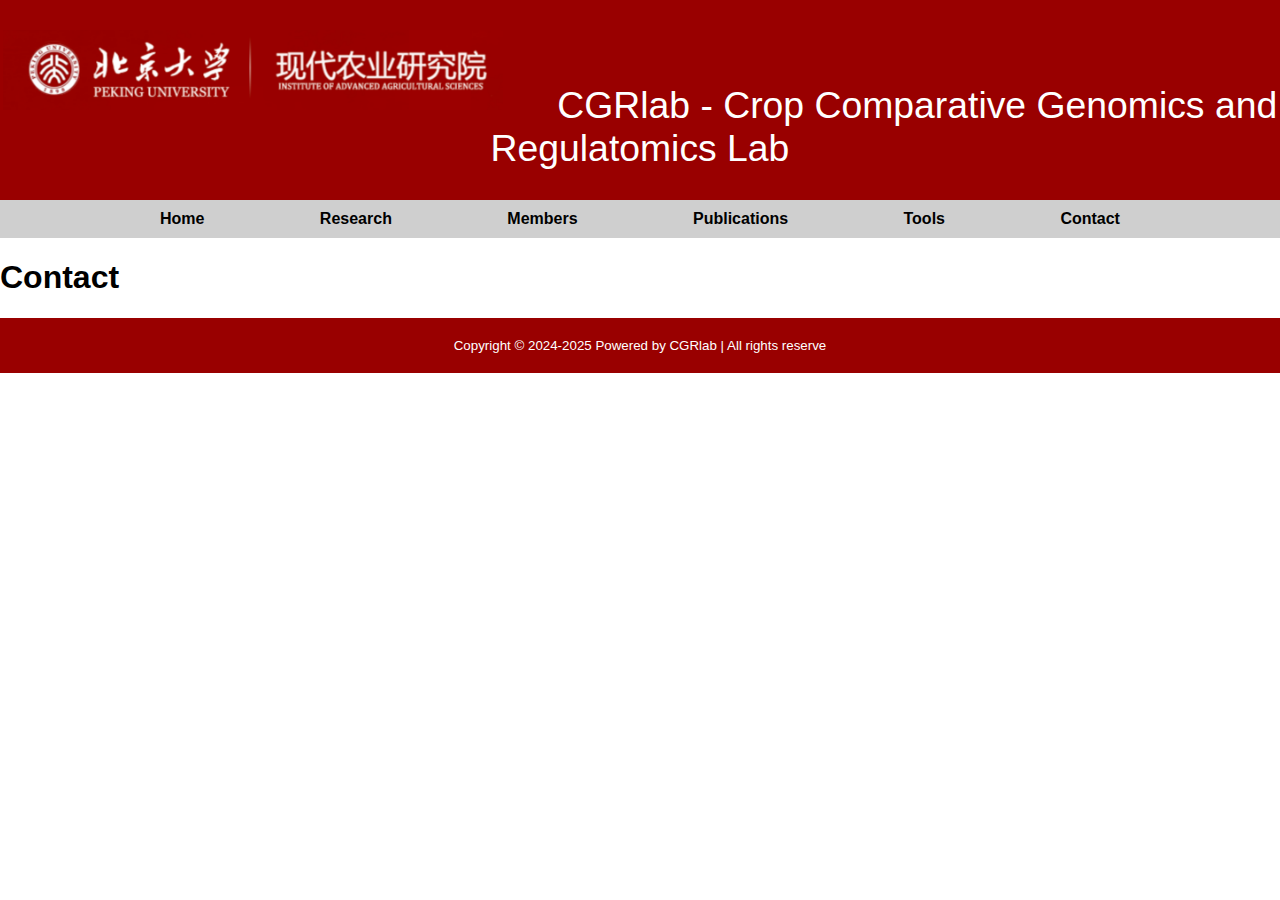
<file: Contact.html>
<!DOCTYPE html>
<html>
<head>
	<title>Chen Lab</title>
	<meta charset="UTF-8">
	<meta name="viewport" content="width=device-width, initial-scale=1.0">
	<link rel="stylesheet" href="style.css">
	
  <script type="text/javascript" src="https://d1bxh8uas1mnw7.cloudfront.net/assets/embed.js"></script>
  <script async src="https://badge.dimensions.ai/badge.js" charset="utf-8"></script>
</head>

<body>
  <div id="nameheader">
    <img src="images/IAASlogo.jpg" width="500px">
    <font id="titlename">CGRlab - Crop Comparative Genomics and Regulatomics Lab</font>
  </div>
  
	<header>
		<div class="container">
			<nav>
				<ul>
					<li><a href="index.html">Home</a></li>
					<li><a href="Research.html">Research</a></li>
					<li><a href="Members.html">Members</a></li>
					<li><a href="Publications.html">Publications</a></li>
					<li><a href="Tools.html">Tools</a></li>
					<li><a href="Contact.html">Contact</a></li>
				</ul>
			</nav>
		</div>
	</header>
	
	<!--content-->
	
	<h1>Contact</h1>

  <!--foot-->
	<footer>
		<div class="container">
			<p>
			  Copyright © 2024-2025 Powered by CGRlab  |  All rights reserve
			</p>
		</div>
	</footer>

</body>
</html>
</file>
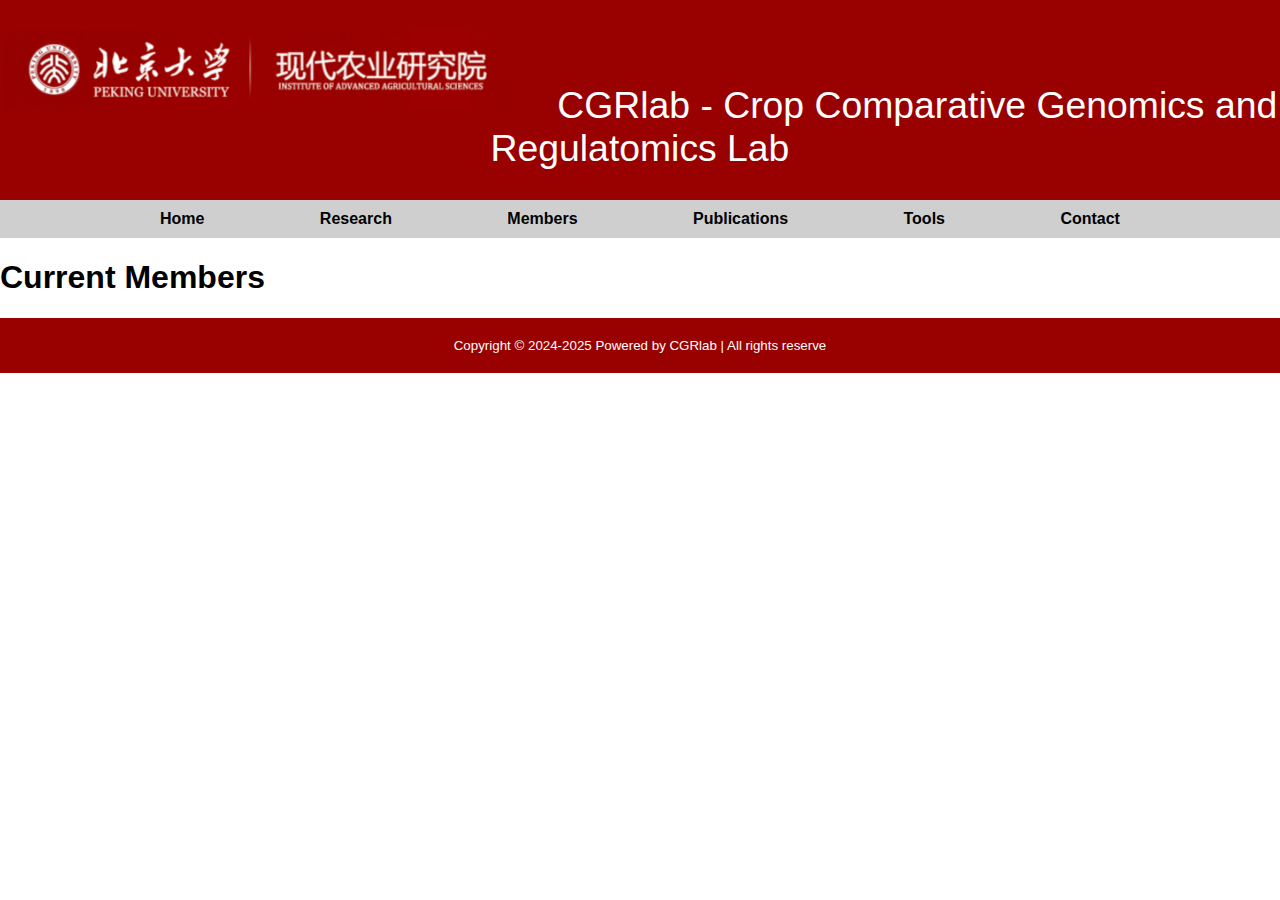
<file: Members.html>
<!DOCTYPE html>
<html>
<head>
	<title>Chen Lab</title>
	<meta charset="UTF-8">
	<meta name="viewport" content="width=device-width, initial-scale=1.0">
	<link rel="stylesheet" href="style.css">
	
  <script type="text/javascript" src="https://d1bxh8uas1mnw7.cloudfront.net/assets/embed.js"></script>
  <script async src="https://badge.dimensions.ai/badge.js" charset="utf-8"></script>
</head>

<body>
  <div id="nameheader">
    <img src="images/IAASlogo.jpg" width="500px">
    <font id="titlename">CGRlab - Crop Comparative Genomics and Regulatomics Lab</font>
  </div>
  
	<header>
		<div class="container">
			<nav>
				<ul>
					<li><a href="index.html">Home</a></li>
					<li><a href="Research.html">Research</a></li>
					<li><a href="Members.html">Members</a></li>
					<li><a href="Publications.html">Publications</a></li>
					<li><a href="Tools.html">Tools</a></li>
					<li><a href="Contact.html">Contact</a></li>
				</ul>
			</nav>
		</div>
	</header>
	
	<!--content-->
	
	<h1>Current Members</h1>

  <!--foot-->
	<footer>
		<div class="container">
			<p>
			  Copyright © 2024-2025 Powered by CGRlab  |  All rights reserve
			</p>
		</div>
	</footer>

</body>
</html>
</file>
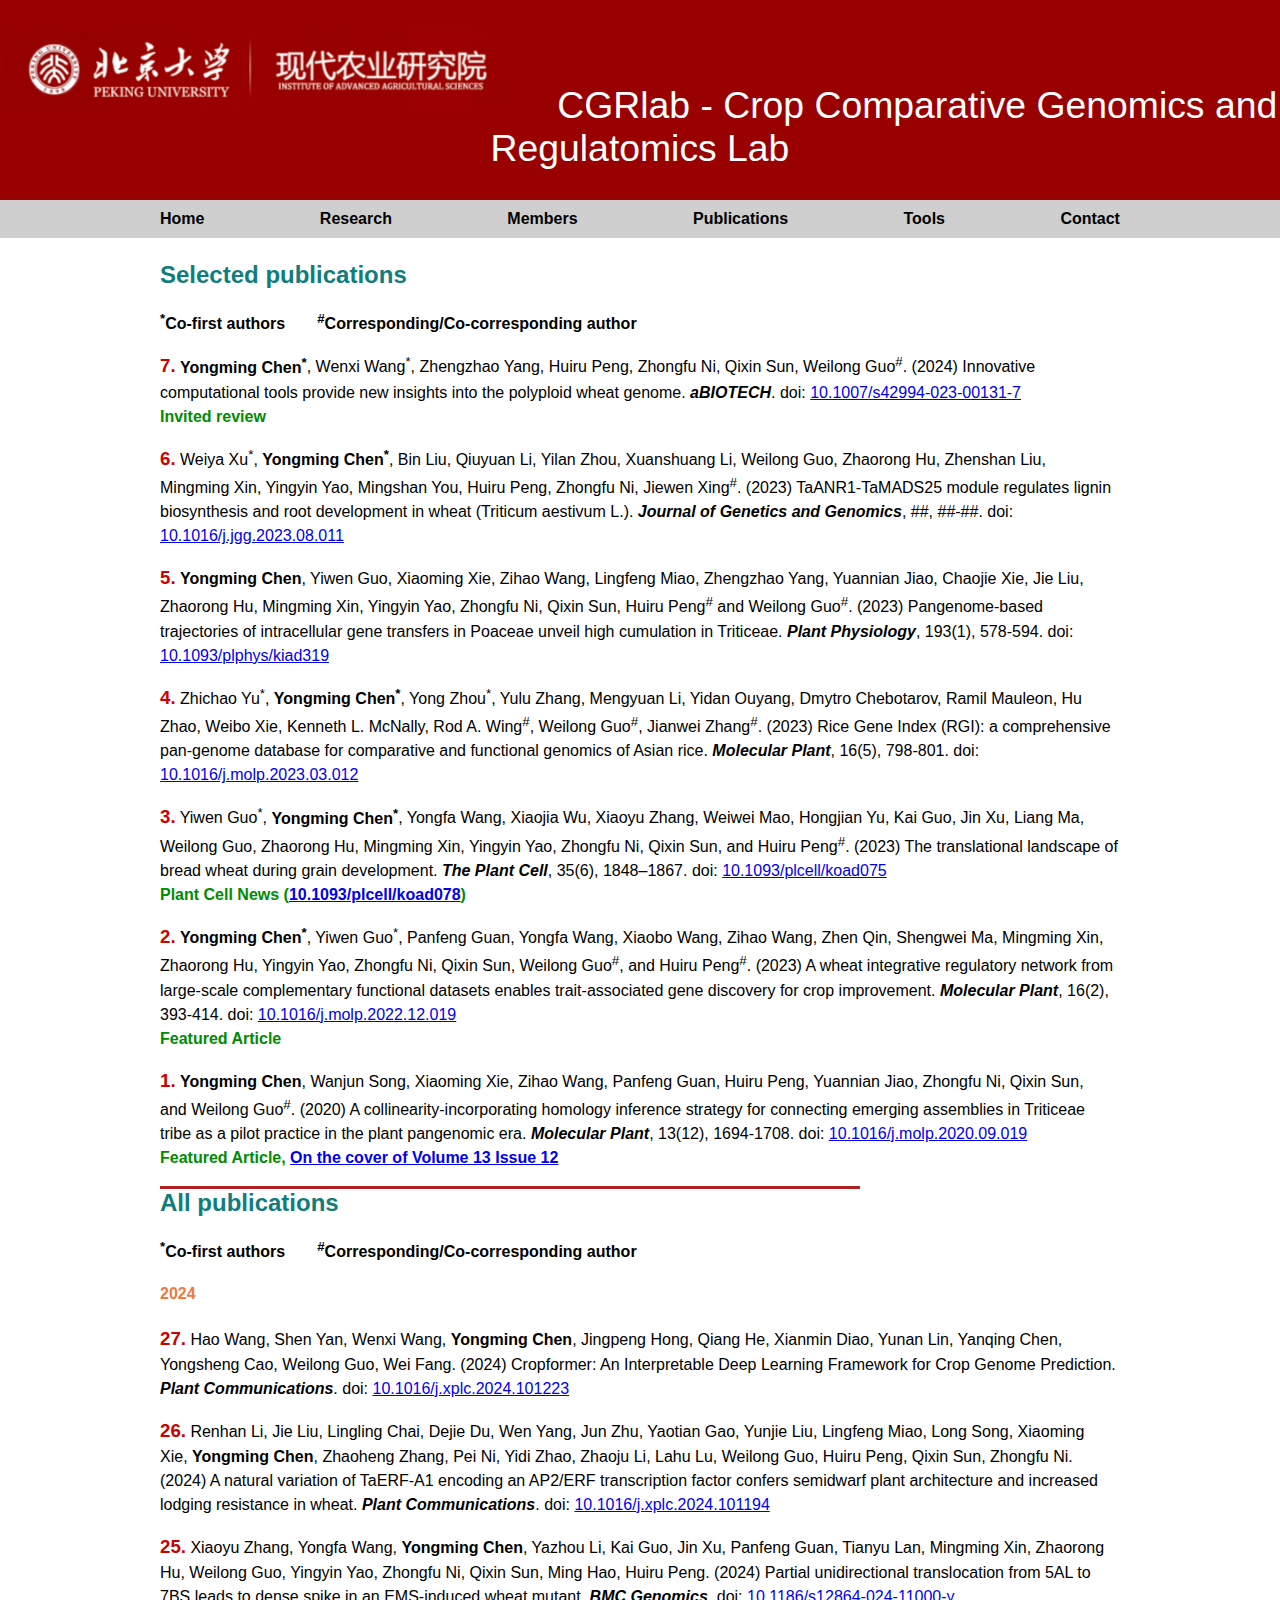
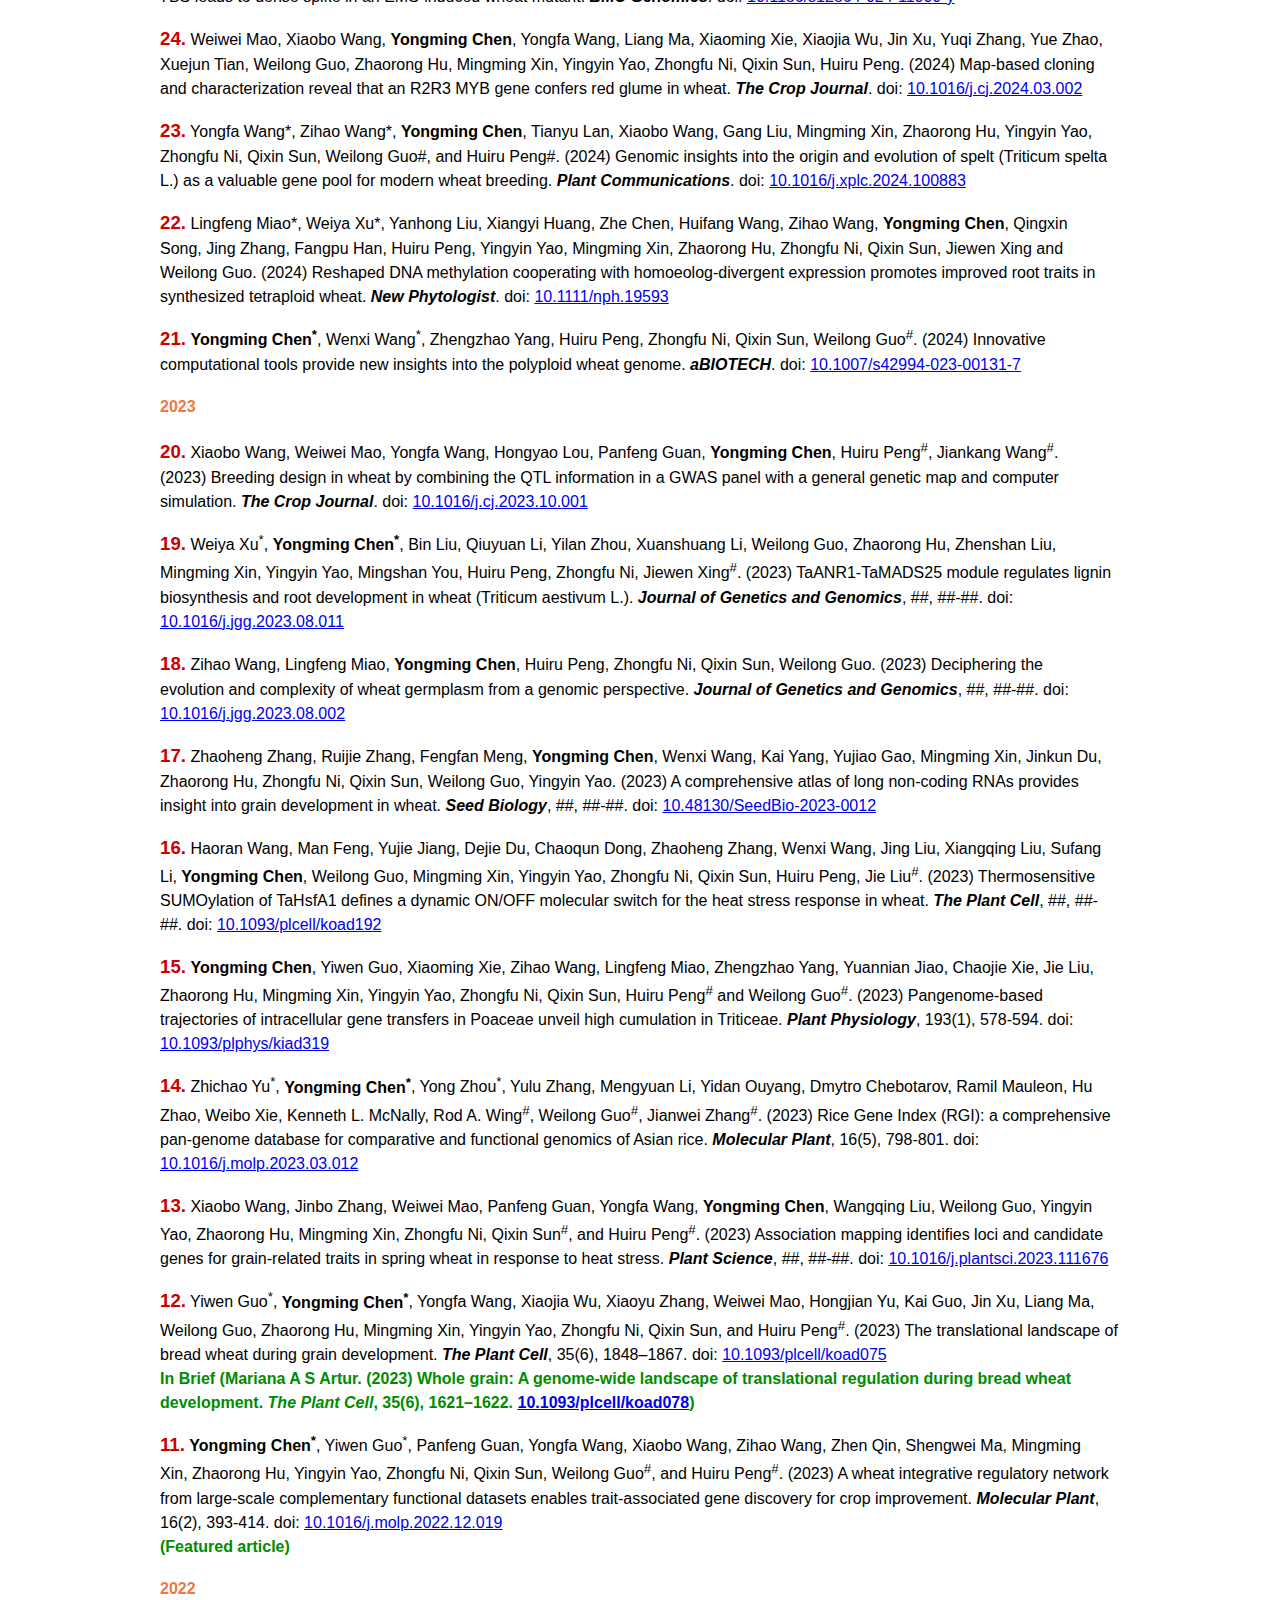
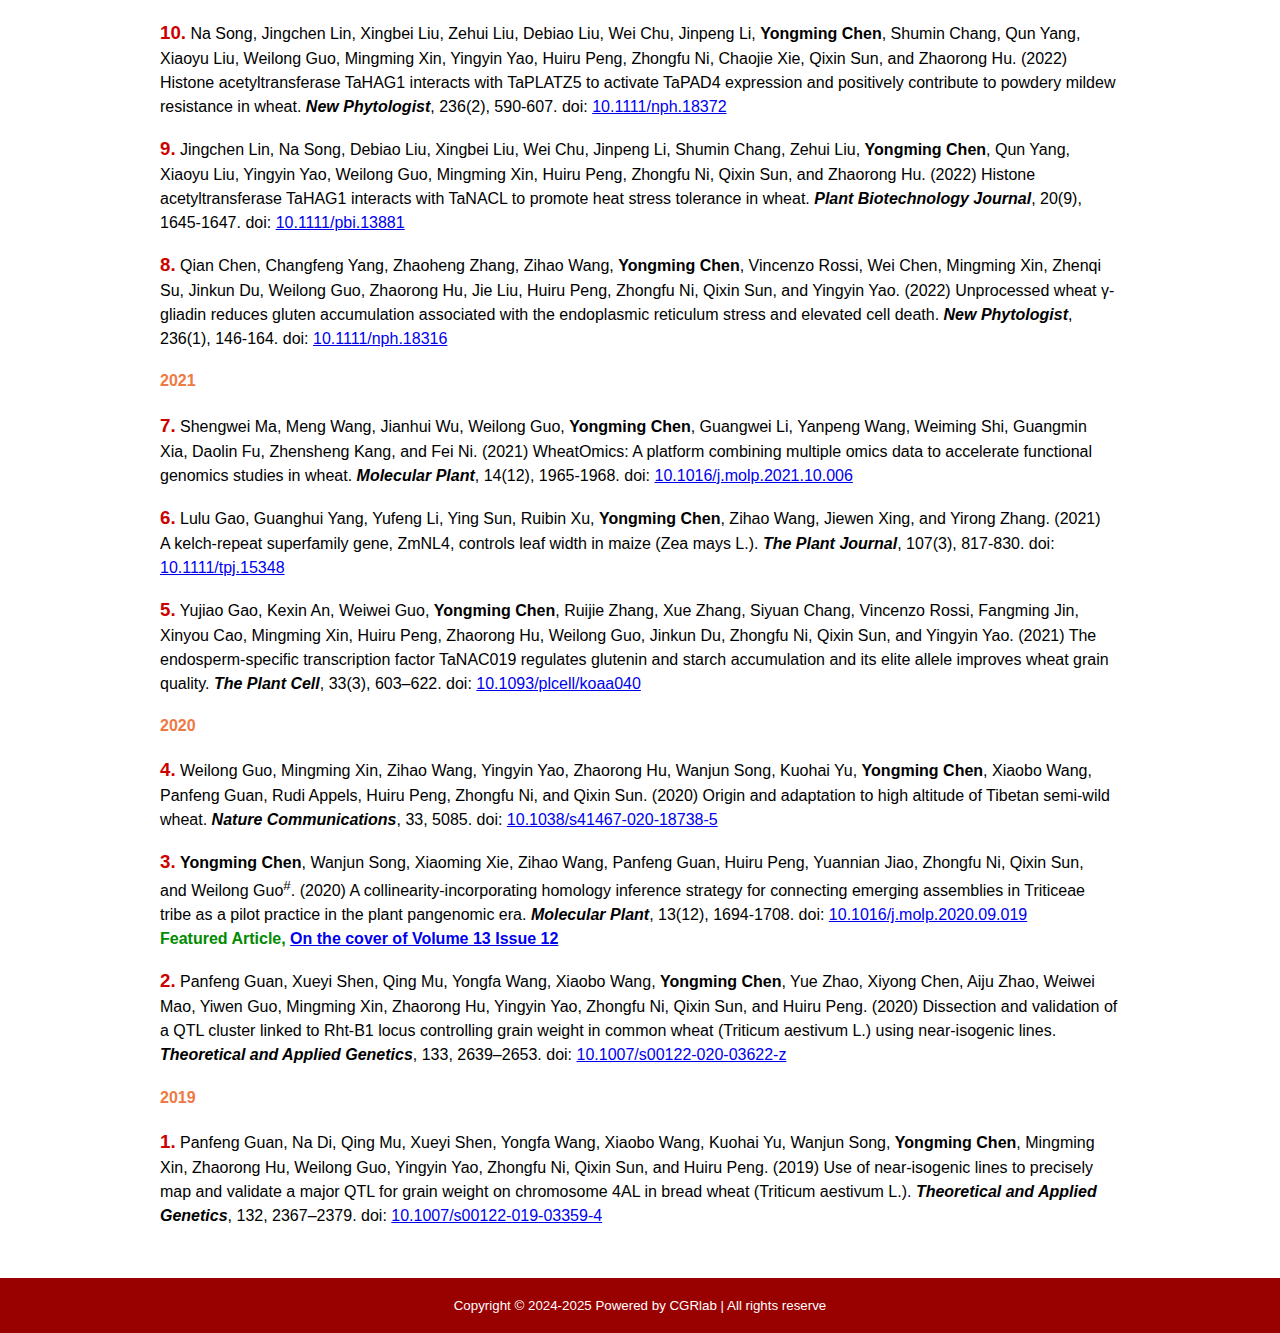
<file: Publications.html>
<!DOCTYPE html>
<html>
<head>
	<title>Chen Lab</title>
	<meta charset="UTF-8">
	<meta name="viewport" content="width=device-width, initial-scale=1.0">
	<link rel="stylesheet" href="style.css">
	
  <script type="text/javascript" src="https://d1bxh8uas1mnw7.cloudfront.net/assets/embed.js"></script>
  <script async src="https://badge.dimensions.ai/badge.js" charset="utf-8"></script>
</head>

<body>
  <div id="nameheader">
    <img src="images/IAASlogo.jpg" width="500px">
    <font id="titlename">CGRlab - Crop Comparative Genomics and Regulatomics Lab</font>
  </div>
  
	<header>
		<div class="container">
			<nav>
				<ul>
					<li><a href="index.html">Home</a></li>
					<li><a href="Research.html">Research</a></li>
					<li><a href="Members.html">Members</a></li>
					<li><a href="Publications.html">Publications</a></li>
					<li><a href="Tools.html">Tools</a></li>
					<li><a href="Contact.html">Contact</a></li>
				</ul>
			</nav>
		</div>
	</header>
	
	<!--content-->
	<section id="publication">
		<div class="container">
		  
		  <br>
		  <h2 style="margin-top:5px">Selected publications</h2>
		 
		  <p style="font-weight:bold"><sup>*</sup>Co-first authors&emsp;&emsp;<sup>#</sup>Corresponding/Co-corresponding author</p>
		

			<!---->
			<div class="altmetric"><div class="altmetric-embed" data-badge-type="donut" data-badge-popover="bottom" data-doi="10.1007/s42994-023-00131-7" data-hide-no-mentions="true"></div></div>
      <div class="dimensions"><span class="__dimensions_badge_embed__" data-doi="10.1007/s42994-023-00131-7" data-legend="hover-left" data-style="small_circle" data-hide-zero-citations="true"></span></div>
			<p><span class="numbers">7.</span> <b>Yongming Chen<sup>*</sup></b>, Wenxi Wang<sup>*</sup>, Zhengzhao Yang, Huiru Peng, Zhongfu Ni, Qixin Sun, Weilong Guo<sup>#</sup>. (2024) Innovative computational tools provide new insights into the polyploid wheat genome. <b><i> aBIOTECH</i></b>. doi: <a href="https://doi.org/10.1007/s42994-023-00131-7" target = "_blank">10.1007/s42994-023-00131-7</a><br>
			<span class="highlight_conent">Invited review</span>
			</p>
			
			<!---->
			<div class="altmetric"><div class="altmetric-embed" data-badge-type="donut" data-badge-popover="bottom" data-doi="10.1016/j.jgg.2023.08.011" data-hide-no-mentions="true"></div></div>
      <div class="dimensions"><span class="__dimensions_badge_embed__" data-doi="10.1016/j.jgg.2023.08.011" data-legend="hover-left" data-style="small_circle" data-hide-zero-citations="true"></span></div>
			<p><span class="numbers">6.</span> Weiya Xu<sup>*</sup>, <b>Yongming Chen<sup>*</sup></b>, Bin Liu, Qiuyuan Li, Yilan Zhou, Xuanshuang Li, Weilong Guo, Zhaorong Hu, Zhenshan Liu, Mingming Xin, Yingyin Yao, Mingshan You, Huiru Peng, Zhongfu Ni, Jiewen Xing<sup>#</sup>. (2023) TaANR1-TaMADS25 module regulates lignin biosynthesis and root development in wheat (Triticum aestivum L.). <b><i>Journal of Genetics and Genomics</i></b>, ##, ##-##. doi: <a href="https://doi.org/10.1016/j.jgg.2023.08.011" target = "_blank">10.1016/j.jgg.2023.08.011</a><br>
			</p>
			
			<!---->
			<div class="altmetric"><div class="altmetric-embed" data-badge-type="donut" data-badge-popover="bottom" data-doi="10.1093/plphys/kiad319" data-hide-no-mentions="true"></div></div>
      <div class="dimensions"><span class="__dimensions_badge_embed__" data-doi="10.1093/plphys/kiad319" data-legend="hover-left" data-style="small_circle" data-hide-zero-citations="true"></span></div>
			<p><span class="numbers">5.</span> <b>Yongming Chen</b>, Yiwen Guo, Xiaoming Xie, Zihao Wang, Lingfeng Miao, Zhengzhao Yang, Yuannian Jiao, Chaojie Xie, Jie Liu, Zhaorong Hu, Mingming Xin, Yingyin Yao, Zhongfu Ni, Qixin Sun, Huiru Peng<sup>#</sup> and Weilong Guo<sup>#</sup>. (2023) Pangenome-based trajectories of intracellular gene transfers in Poaceae unveil high cumulation in Triticeae. <b><i>Plant Physiology</i></b>, 193(1), 578-594. doi: <a href="https://doi.org/10.1093/plphys/kiad319" target = "_blank">10.1093/plphys/kiad319</a><br>
			</p>
		  
			<!---->
			<div class="altmetric"><div class="altmetric-embed" data-badge-type="donut" data-badge-popover="bottom" data-doi="10.1016/j.molp.2023.03.012" data-hide-no-mentions="true"></div></div>
      <div class="dimensions"><span class="__dimensions_badge_embed__" data-doi="10.1016/j.molp.2023.03.012" data-legend="hover-left" data-style="small_circle" data-hide-zero-citations="true"></span></div>
			<p><span class="numbers">4.</span> Zhichao Yu<sup>*</sup>, <b>Yongming Chen<sup>*</sup></b>, Yong Zhou<sup>*</sup>, Yulu Zhang, Mengyuan Li, Yidan Ouyang, Dmytro Chebotarov, Ramil Mauleon, Hu Zhao, Weibo Xie, Kenneth L. McNally, Rod A. Wing<sup>#</sup>, Weilong Guo<sup>#</sup>, Jianwei Zhang<sup>#</sup>. (2023) Rice Gene Index (RGI): a comprehensive pan-genome database for comparative and functional genomics of Asian rice. <b><i>Molecular Plant</i></b>, 16(5), 798-801. doi: <a href="https://doi.org/10.1016/j.molp.2023.03.012" target = "_blank">10.1016/j.molp.2023.03.012</a><br>
			</p>
		  
			<!---->
			<div class="altmetric"><div class="altmetric-embed" data-badge-type="donut" data-badge-popover="bottom" data-doi="10.1093/plcell/koad075" data-hide-no-mentions="true"></div></div>
      <div class="dimensions"><span class="__dimensions_badge_embed__" data-doi="10.1093/plcell/koad075" data-legend="hover-left" data-style="small_circle" data-hide-zero-citations="true"></span></div>
			<p><span class="numbers">3.</span> Yiwen Guo<sup>*</sup>, <b>Yongming Chen<sup>*</sup></b>, Yongfa Wang, Xiaojia Wu, Xiaoyu Zhang, Weiwei Mao, Hongjian Yu, Kai Guo, Jin Xu, Liang Ma, Weilong Guo, Zhaorong Hu, Mingming Xin, Yingyin Yao, Zhongfu Ni, Qixin Sun, and Huiru Peng<sup>#</sup>. (2023) The translational landscape of bread wheat during grain development. <b><i>The Plant Cell</i></b>, 35(6), 1848–1867. doi: <a href="https://doi.org/10.1093/plcell/koad075" target = "_blank">10.1093/plcell/koad075</a><br>
			<span class="highlight_conent">Plant Cell News (<a href="https://doi.org/10.1093/plcell/koad078" target = "_blank">10.1093/plcell/koad078</a>)</span>
			</p>

			<!---->
			<div class="altmetric"><div class="altmetric-embed" data-badge-type="donut" data-badge-popover="bottom" data-doi="10.1016/j.molp.2022.12.019" data-hide-no-mentions="true"></div></div>
      <div class="dimensions"><span class="__dimensions_badge_embed__" data-doi="10.1016/j.molp.2022.12.019" data-legend="hover-left" data-style="small_circle" data-hide-zero-citations="true"></span></div>
			<p><span class="numbers">2.</span> <b>Yongming Chen<sup>*</sup></b>, Yiwen Guo<sup>*</sup>, Panfeng Guan, Yongfa Wang, Xiaobo Wang, Zihao Wang, Zhen Qin, Shengwei Ma, Mingming Xin, Zhaorong Hu, Yingyin Yao, Zhongfu Ni, Qixin Sun, Weilong Guo<sup>#</sup>, and Huiru Peng<sup>#</sup>. (2023) A wheat integrative regulatory network from large-scale complementary functional datasets enables trait-associated gene discovery for crop improvement. <b><i>Molecular Plant</i></b>, 16(2), 393-414. doi: <a href="https://doi.org/10.1016/j.molp.2022.12.019" target = "_blank">10.1016/j.molp.2022.12.019</a><br>
			<span class="highlight_conent">Featured Article</span>
			</p>
			
			<!---->
			<div class="altmetric"><div class="altmetric-embed" data-badge-type="donut" data-badge-popover="bottom" data-doi="10.1016/j.molp.2020.09.019" data-hide-no-mentions="true"></div></div>
      <div class="dimensions"><span class="__dimensions_badge_embed__" data-doi="10.1016/j.molp.2020.09.019" data-legend="hover-left" data-style="small_circle" data-hide-zero-citations="true"></span></div>
			<p><span class="numbers">1.</span> <b>Yongming Chen</b>, Wanjun Song, Xiaoming Xie, Zihao Wang, Panfeng Guan, Huiru Peng, Yuannian Jiao, Zhongfu Ni, Qixin Sun, and Weilong Guo<sup>#</sup>. (2020) A collinearity-incorporating homology inference strategy for connecting emerging assemblies in Triticeae tribe as a pilot practice in the plant pangenomic era. <b><i>Molecular Plant</i></b>, 13(12), 1694-1708. doi: <a href="https://doi.org/10.1016/j.molp.2020.09.019" target = "_blank">10.1016/j.molp.2020.09.019</a><br>
			<span class="highlight_conent">Featured Article, <a href="https://www.cell.com/molecular-plant/issue?pii=S1674-2052(19)X0013-1#fullCover" target = "_blank">On the cover of  Volume 13 Issue 12</a></span>
			</p>
			
			<div class="line" style="height:3px;width:700px;background-color:#B22222;"></div>
		  <h2>All publications</h2>
		  <p style="font-weight:bold"><sup>*</sup>Co-first authors&emsp;&emsp;<sup>#</sup>Corresponding/Co-corresponding author</p>

		  <h4>2024</h4>

			<!---->
			<div class="altmetric"><div class="altmetric-embed" data-badge-type="donut" data-badge-popover="bottom" data-doi="10.1016/j.xplc.2024.101223" data-hide-no-mentions="true"></div></div>
      <div class="dimensions"><span class="__dimensions_badge_embed__" data-doi="10.1016/j.xplc.2024.101223" data-legend="hover-left" data-style="small_circle" data-hide-zero-citations="true"></span></div>
			<p><span class="numbers">27.</span> Hao Wang, Shen Yan, Wenxi Wang, <b>Yongming Chen</b>, Jingpeng Hong, Qiang He, Xianmin Diao, Yunan Lin, Yanqing Chen, Yongsheng Cao, Weilong Guo, Wei Fang. (2024) Cropformer: An Interpretable Deep Learning Framework for Crop Genome Prediction. <b><i>Plant Communications</i></b>. doi: <a href="https://doi.org/10.1016/j.xplc.2024.101223" target = "_blank">10.1016/j.xplc.2024.101223</a><br>
			</p>

			<!---->
			<div class="altmetric"><div class="altmetric-embed" data-badge-type="donut" data-badge-popover="bottom" data-doi="10.1016/j.xplc.2024.101194" data-hide-no-mentions="true"></div></div>
      <div class="dimensions"><span class="__dimensions_badge_embed__" data-doi="10.1016/j.xplc.2024.101194" data-legend="hover-left" data-style="small_circle" data-hide-zero-citations="true"></span></div>
			<p><span class="numbers">26.</span> Renhan Li, Jie Liu, Lingling Chai, Dejie Du, Wen Yang, Jun Zhu, Yaotian Gao, Yunjie Liu, Lingfeng Miao, Long Song, Xiaoming Xie, <b>Yongming Chen</b>, Zhaoheng Zhang, Pei Ni, Yidi Zhao, Zhaoju Li, Lahu Lu, Weilong Guo, Huiru Peng, Qixin Sun, Zhongfu Ni. (2024) A natural variation of TaERF-A1 encoding an AP2/ERF transcription factor confers semidwarf plant architecture and increased lodging resistance in wheat. <b><i>Plant Communications</i></b>. doi: <a href="https://doi.org/10.1016/j.xplc.2024.101194" target = "_blank">10.1016/j.xplc.2024.101194</a><br>
			</p>

			<!---->
			<div class="altmetric"><div class="altmetric-embed" data-badge-type="donut" data-badge-popover="bottom" data-doi="10.1186/s12864-024-11000-y" data-hide-no-mentions="true"></div></div>
      <div class="dimensions"><span class="__dimensions_badge_embed__" data-doi="10.1186/s12864-024-11000-y" data-legend="hover-left" data-style="small_circle" data-hide-zero-citations="true"></span></div>
			<p><span class="numbers">25.</span> Xiaoyu Zhang, Yongfa Wang, <b>Yongming Chen</b>, Yazhou Li, Kai Guo, Jin Xu, Panfeng Guan, Tianyu Lan, Mingming Xin, Zhaorong Hu, Weilong Guo, Yingyin Yao, Zhongfu Ni, Qixin Sun, Ming Hao, Huiru Peng. (2024) Partial unidirectional translocation from 5AL to 7BS leads to dense spike in an EMS-induced wheat mutant. <b><i>BMC Genomics</i></b>. doi: <a href="https://doi.org/10.1186/s12864-024-11000-y" target = "_blank">10.1186/s12864-024-11000-y</a><br>
			</p>
		  
			<!---->
			<div class="altmetric"><div class="altmetric-embed" data-badge-type="donut" data-badge-popover="bottom" data-doi="10.1016/j.xplc.2024.100883" data-hide-no-mentions="true"></div></div>
      <div class="dimensions"><span class="__dimensions_badge_embed__" data-doi="10.1016/j.xplc.2024.100883" data-legend="hover-left" data-style="small_circle" data-hide-zero-citations="true"></span></div>
			<p><span class="numbers">24.</span> Weiwei Mao, Xiaobo Wang, <b>Yongming Chen</b>, Yongfa Wang, Liang Ma, Xiaoming Xie, Xiaojia Wu, Jin Xu, Yuqi Zhang, Yue Zhao, Xuejun Tian, Weilong Guo, Zhaorong Hu, Mingming Xin, Yingyin Yao, Zhongfu Ni, Qixin Sun, Huiru Peng. (2024) Map-based cloning and characterization reveal that an R2R3 MYB gene confers red glume in wheat. <b><i>The Crop Journal</i></b>. doi: <a href="https://doi.org/10.1016/j.cj.2024.03.002" target = "_blank">10.1016/j.cj.2024.03.002</a><br>
			</p>
		  
			<!---->
			<div class="altmetric"><div class="altmetric-embed" data-badge-type="donut" data-badge-popover="bottom" data-doi="10.1016/j.xplc.2024.100883" data-hide-no-mentions="true"></div></div>
      <div class="dimensions"><span class="__dimensions_badge_embed__" data-doi="10.1016/j.xplc.2024.100883" data-legend="hover-left" data-style="small_circle" data-hide-zero-citations="true"></span></div>
			<p><span class="numbers">23.</span> Yongfa Wang*, Zihao Wang*, <b>Yongming Chen</b>, Tianyu Lan, Xiaobo Wang, Gang Liu, Mingming Xin, Zhaorong Hu, Yingyin Yao, Zhongfu Ni, Qixin Sun, Weilong Guo#, and Huiru Peng#. (2024) Genomic insights into the origin and evolution of spelt (Triticum spelta L.) as a valuable gene pool for modern wheat breeding. <b><i>Plant Communications</i></b>. doi: <a href="https://doi.org/10.1016/j.xplc.2024.100883" target = "_blank">10.1016/j.xplc.2024.100883</a><br>
			</p>
		  
			<!---->
			<div class="altmetric"><div class="altmetric-embed" data-badge-type="donut" data-badge-popover="bottom" data-doi="10.1111/nph.19593" data-hide-no-mentions="true"></div></div>
      <div class="dimensions"><span class="__dimensions_badge_embed__" data-doi="10.1111/nph.19593" data-legend="hover-left" data-style="small_circle" data-hide-zero-citations="true"></span></div>
			<p><span class="numbers">22.</span> Lingfeng Miao*, Weiya Xu*, Yanhong Liu, Xiangyi Huang, Zhe Chen, Huifang Wang, Zihao Wang, <b>Yongming Chen</b>, Qingxin Song, Jing Zhang, Fangpu Han, Huiru Peng, Yingyin Yao, Mingming Xin, Zhaorong Hu, Zhongfu Ni, Qixin Sun, Jiewen Xing and Weilong Guo. (2024) Reshaped DNA methylation cooperating with homoeolog-divergent expression promotes improved root traits in synthesized tetraploid wheat. <b><i>New Phytologist</i></b>. doi: <a href="https://doi.org/10.1111/nph.19593" target = "_blank">10.1111/nph.19593</a><br>
			</p>  		  
		  
			<!---->
			<div class="altmetric"><div class="altmetric-embed" data-badge-type="donut" data-badge-popover="bottom" data-doi="10.1007/s42994-023-00131-7" data-hide-no-mentions="true"></div></div>
      <div class="dimensions"><span class="__dimensions_badge_embed__" data-doi="10.1007/s42994-023-00131-7" data-legend="hover-left" data-style="small_circle" data-hide-zero-citations="true"></span></div>
			<p><span class="numbers">21.</span> <b>Yongming Chen<sup>*</sup></b>, Wenxi Wang<sup>*</sup>, Zhengzhao Yang, Huiru Peng, Zhongfu Ni, Qixin Sun, Weilong Guo<sup>#</sup>. (2024) Innovative computational tools provide new insights into the polyploid wheat genome. <b><i> aBIOTECH</i></b>. doi: <a href="https://doi.org/10.1007/s42994-023-00131-7" target = "_blank">10.1007/s42994-023-00131-7</a><br>
			</p>
			
		  <h4>2023</h4>

			<!---->
			<div class="altmetric"><div class="altmetric-embed" data-badge-type="donut" data-badge-popover="bottom" data-doi="10.1016/j.cj.2023.10.001" data-hide-no-mentions="true"></div></div>
      <div class="dimensions"><span class="__dimensions_badge_embed__" data-doi="10.1016/j.cj.2023.10.001" data-legend="hover-left" data-style="small_circle" data-hide-zero-citations="true"></span></div>
			<p><span class="numbers">20.</span> Xiaobo Wang, Weiwei Mao, Yongfa Wang, Hongyao Lou, Panfeng Guan, <b>Yongming Chen</b>, Huiru Peng<sup>#</sup>, Jiankang Wang<sup>#</sup>. (2023) Breeding design in wheat by combining the QTL information in a GWAS panel with a general genetic map and computer simulation. <b><i>The Crop Journal</i></b>. doi: <a href="https://doi.org/10.1016/j.cj.2023.10.001" target = "_blank">10.1016/j.cj.2023.10.001</a><br>
			</p>

			<!---->
			<div class="altmetric"><div class="altmetric-embed" data-badge-type="donut" data-badge-popover="bottom" data-doi="10.1016/j.jgg.2023.08.011" data-hide-no-mentions="true"></div></div>
      <div class="dimensions"><span class="__dimensions_badge_embed__" data-doi="10.1016/j.jgg.2023.08.011" data-legend="hover-left" data-style="small_circle" data-hide-zero-citations="true"></span></div>
			<p><span class="numbers">19.</span> Weiya Xu<sup>*</sup>, <b>Yongming Chen<sup>*</sup></b>, Bin Liu, Qiuyuan Li, Yilan Zhou, Xuanshuang Li, Weilong Guo, Zhaorong Hu, Zhenshan Liu, Mingming Xin, Yingyin Yao, Mingshan You, Huiru Peng, Zhongfu Ni, Jiewen Xing<sup>#</sup>. (2023) TaANR1-TaMADS25 module regulates lignin biosynthesis and root development in wheat (Triticum aestivum L.). <b><i>Journal of Genetics and Genomics</i></b>, ##, ##-##. doi: <a href="https://doi.org/10.1016/j.jgg.2023.08.011" target = "_blank">10.1016/j.jgg.2023.08.011</a><br>
			</p>

			<!---->
			<div class="altmetric"><div class="altmetric-embed" data-badge-type="donut" data-badge-popover="bottom" data-doi="10.1016/j.jgg.2023.08.002" data-hide-no-mentions="true"></div></div>
      <div class="dimensions"><span class="__dimensions_badge_embed__" data-doi="10.1016/j.jgg.2023.08.002" data-legend="hover-left" data-style="small_circle" data-hide-zero-citations="true"></span></div>
			<p><span class="numbers">18.</span> Zihao Wang, Lingfeng Miao, <b>Yongming Chen</b>, Huiru Peng, Zhongfu Ni, Qixin Sun, Weilong Guo. (2023) Deciphering the evolution and complexity of wheat germplasm from a genomic perspective. <b><i>Journal of Genetics and Genomics</i></b>, ##, ##-##. doi: <a href="https://doi.org/10.1016/j.jgg.2023.08.002" target = "_blank">10.1016/j.jgg.2023.08.002</a><br>
			</p>

			<!---->
			<div class="altmetric"><div class="altmetric-embed" data-badge-type="donut" data-badge-popover="bottom" data-doi="10.48130/SeedBio-2023-0012" data-hide-no-mentions="true"></div></div>
      <div class="dimensions"><span class="__dimensions_badge_embed__" data-doi="10.48130/SeedBio-2023-0012" data-legend="hover-left" data-style="small_circle" data-hide-zero-citations="true"></span></div>
			<p><span class="numbers">17.</span> Zhaoheng Zhang, Ruijie Zhang, Fengfan Meng, <b>Yongming Chen</b>, Wenxi Wang, Kai Yang, Yujiao Gao, Mingming Xin, Jinkun Du, Zhaorong Hu, Zhongfu Ni, Qixin Sun, Weilong Guo, Yingyin Yao. (2023) A comprehensive atlas of long non-coding RNAs provides insight into grain development in wheat. <b><i>Seed Biology</i></b>, ##, ##-##. doi: <a href="https://doi.org/10.48130/SeedBio-2023-0012" target = "_blank">10.48130/SeedBio-2023-0012</a><br>
			</p>

			<!---->
			<div class="altmetric"><div class="altmetric-embed" data-badge-type="donut" data-badge-popover="bottom" data-doi="10.1093/plcell/koad192" data-hide-no-mentions="true"></div></div>
      <div class="dimensions"><span class="__dimensions_badge_embed__" data-doi="10.1093/plcell/koad192" data-legend="hover-left" data-style="small_circle" data-hide-zero-citations="true"></span></div>
			<p><span class="numbers">16.</span> Haoran Wang, Man Feng, Yujie Jiang, Dejie Du, Chaoqun Dong, Zhaoheng Zhang, Wenxi Wang, Jing Liu, Xiangqing Liu, Sufang Li, <b>Yongming Chen</b>, Weilong Guo, Mingming Xin, Yingyin Yao, Zhongfu Ni, Qixin Sun, Huiru Peng, Jie Liu<sup>#</sup>. (2023) Thermosensitive SUMOylation of TaHsfA1 defines a dynamic ON/OFF molecular switch for the heat stress response in wheat. <b><i>The Plant Cell</i></b>, ##, ##-##. doi: <a href="https://doi.org/10.1093/plcell/koad192" target = "_blank">10.1093/plcell/koad192</a><br>
			</p>

			<!---->
			<div class="altmetric"><div class="altmetric-embed" data-badge-type="donut" data-badge-popover="bottom" data-doi="10.1093/plphys/kiad319" data-hide-no-mentions="true"></div></div>
      <div class="dimensions"><span class="__dimensions_badge_embed__" data-doi="10.1093/plphys/kiad319" data-legend="hover-left" data-style="small_circle" data-hide-zero-citations="true"></span></div>
			<p><span class="numbers">15.</span> <b>Yongming Chen</b>, Yiwen Guo, Xiaoming Xie, Zihao Wang, Lingfeng Miao, Zhengzhao Yang, Yuannian Jiao, Chaojie Xie, Jie Liu, Zhaorong Hu, Mingming Xin, Yingyin Yao, Zhongfu Ni, Qixin Sun, Huiru Peng<sup>#</sup> and Weilong Guo<sup>#</sup>. (2023) Pangenome-based trajectories of intracellular gene transfers in Poaceae unveil high cumulation in Triticeae. <b><i>Plant Physiology</i></b>, 193(1), 578-594. doi: <a href="https://doi.org/10.1093/plphys/kiad319" target = "_blank">10.1093/plphys/kiad319</a><br>
			</p>

			<!---->
			<div class="altmetric"><div class="altmetric-embed" data-badge-type="donut" data-badge-popover="bottom" data-doi="10.1016/j.molp.2023.03.012" data-hide-no-mentions="true"></div></div>
      <div class="dimensions"><span class="__dimensions_badge_embed__" data-doi="10.1016/j.molp.2023.03.012" data-legend="hover-left" data-style="small_circle" data-hide-zero-citations="true"></span></div>
			<p><span class="numbers">14.</span> Zhichao Yu<sup>*</sup>, <b>Yongming Chen<sup>*</sup></b>, Yong Zhou<sup>*</sup>, Yulu Zhang, Mengyuan Li, Yidan Ouyang, Dmytro Chebotarov, Ramil Mauleon, Hu Zhao, Weibo Xie, Kenneth L. McNally, Rod A. Wing<sup>#</sup>, Weilong Guo<sup>#</sup>, Jianwei Zhang<sup>#</sup>. (2023) Rice Gene Index (RGI): a comprehensive pan-genome database for comparative and functional genomics of Asian rice. <b><i>Molecular Plant</i></b>, 16(5), 798-801. doi: <a href="https://doi.org/10.1016/j.molp.2023.03.012" target = "_blank">10.1016/j.molp.2023.03.012</a><br>
			</p>
		  
			<!---->
			<div class="altmetric"><div class="altmetric-embed" data-badge-type="donut" data-badge-popover="bottom" data-doi="10.1016/j.plantsci.2023.111676" data-hide-no-mentions="true"></div></div>
      <div class="dimensions"><span class="__dimensions_badge_embed__" data-doi="10.1016/j.plantsci.2023.111676" data-legend="hover-left" data-style="small_circle" data-hide-zero-citations="true"></span></div>
			<p><span class="numbers">13.</span> Xiaobo Wang, Jinbo Zhang, Weiwei Mao, Panfeng Guan, Yongfa Wang, <b>Yongming Chen</b>, Wangqing Liu, Weilong Guo, Yingyin Yao, Zhaorong Hu, Mingming Xin, Zhongfu Ni, Qixin Sun<sup>#</sup>, and Huiru Peng<sup>#</sup>. (2023) Association mapping identifies loci and candidate genes for grain-related traits in spring wheat in response to heat stress. <b><i>Plant Science</i></b>, ##, ##-##. doi: <a href="https://doi.org/10.1016/j.plantsci.2023.111676" target = "_blank">10.1016/j.plantsci.2023.111676</a></p>
		  
			<!---->
			<div class="altmetric"><div class="altmetric-embed" data-badge-type="donut" data-badge-popover="bottom" data-doi="10.1093/plcell/koad075" data-hide-no-mentions="true"></div></div>
      <div class="dimensions"><span class="__dimensions_badge_embed__" data-doi="10.1093/plcell/koad075" data-legend="hover-left" data-style="small_circle" data-hide-zero-citations="true"></span></div>
			<p><span class="numbers">12.</span> Yiwen Guo<sup>*</sup>, <b>Yongming Chen<sup>*</sup></b>, Yongfa Wang, Xiaojia Wu, Xiaoyu Zhang, Weiwei Mao, Hongjian Yu, Kai Guo, Jin Xu, Liang Ma, Weilong Guo, Zhaorong Hu, Mingming Xin, Yingyin Yao, Zhongfu Ni, Qixin Sun, and Huiru Peng<sup>#</sup>. (2023) The translational landscape of bread wheat during grain development. <b><i>The Plant Cell</i></b>, 35(6), 1848–1867. doi: <a href="https://doi.org/10.1093/plcell/koad075" target = "_blank">10.1093/plcell/koad075</a><br>
			<span class="highlight_conent">In Brief (Mariana A S Artur. (2023) Whole grain: A genome-wide landscape of translational regulation during bread wheat development</a>. <b><i>The Plant Cell</i></b>, 35(6), 1621–1622. <a href="https://doi.org/10.1093/plcell/koad078" target = "_blank">10.1093/plcell/koad078</a>)</span>
			</p>
		  
      <!---->
      <div class="altmetric"><div class="altmetric-embed" data-badge-type="donut" data-badge-popover="bottom" data-doi="10.1016/j.molp.2022.12.019" data-hide-no-mentions="true"></div></div>
      <div class="dimensions"><span class="__dimensions_badge_embed__" data-doi="10.1016/j.molp.2022.12.019" data-legend="hover-left" data-style="small_circle" data-hide-zero-citations="true"></span></div>
	  	<p><span class="numbers">11.</span> <b>Yongming Chen<sup>*</sup></b>, Yiwen Guo<sup>*</sup>, Panfeng Guan, Yongfa Wang, Xiaobo Wang, Zihao Wang, Zhen Qin, Shengwei Ma, Mingming Xin, Zhaorong Hu, Yingyin Yao, Zhongfu Ni, Qixin Sun, Weilong Guo<sup>#</sup>, and Huiru Peng<sup>#</sup>. (2023) A wheat integrative regulatory network from large-scale complementary functional datasets enables trait-associated gene discovery for crop improvement. <b><i>Molecular Plant</i></b>, 16(2), 393-414. doi: <a href="https://doi.org/10.1016/j.molp.2022.12.019" target = "_blank">10.1016/j.molp.2022.12.019</a><br>
			<span class="highlight_conent">(Featured article)</span>
			</p>
		  
		  <h4>2022</h4>
		  
      <!---->
      <div class="altmetric"><div class="altmetric-embed" data-badge-type="donut" data-badge-popover="bottom" data-doi="10.1111/nph.18372" data-hide-no-mentions="true"></div></div>
      <div class="dimensions"><span class="__dimensions_badge_embed__" data-doi="10.1111/nph.18372" data-legend="hover-left" data-style="small_circle" data-hide-zero-citations="true"></span></div>
			<p><span class="numbers">10.</span> Na Song, Jingchen Lin, Xingbei Liu, Zehui Liu, Debiao Liu, Wei Chu, Jinpeng Li, <b>Yongming Chen</b>, Shumin Chang, Qun Yang, Xiaoyu Liu, Weilong Guo, Mingming Xin, Yingyin Yao, Huiru Peng, Zhongfu Ni, Chaojie Xie, Qixin Sun, and Zhaorong Hu. (2022) Histone acetyltransferase TaHAG1 interacts with TaPLATZ5 to activate TaPAD4 expression and positively contribute to powdery mildew resistance in wheat. <b><i>New Phytologist</i></b>, 236(2), 590-607. doi: <a href="https://doi.org/10.1111/nph.18372" target = "_blank">10.1111/nph.18372</a></p>
			
      <!---->
      <div class="altmetric"><div class="altmetric-embed" data-badge-type="donut" data-badge-popover="bottom" data-doi="10.1111/pbi.13881" data-hide-no-mentions="true"></div></div>
      <div class="dimensions"><span class="__dimensions_badge_embed__" data-doi="10.1111/pbi.13881" data-legend="hover-left" data-style="small_circle" data-hide-zero-citations="true"></span></div>
			<p><span class="numbers">9.</span> Jingchen Lin, Na Song, Debiao Liu, Xingbei Liu, Wei Chu, Jinpeng Li, Shumin Chang, Zehui Liu, <b>Yongming Chen</b>, Qun Yang, Xiaoyu Liu, Yingyin Yao, Weilong Guo, Mingming Xin, Huiru Peng, Zhongfu Ni, Qixin Sun, and Zhaorong Hu. (2022) Histone acetyltransferase TaHAG1 interacts with TaNACL to promote heat stress tolerance in wheat. <b><i>Plant Biotechnology Journal</i></b>, 20(9), 1645-1647. doi: <a href="https://doi.org/10.1111/pbi.13881" target = "_blank">10.1111/pbi.13881</a></p>
			
      <!---->
      <div class="altmetric"><div class="altmetric-embed" data-badge-type="donut" data-badge-popover="bottom" data-doi="10.1111/nph.18316" data-hide-no-mentions="true"></div></div>
      <div class="dimensions"><span class="__dimensions_badge_embed__" data-doi="10.1111/nph.18316" data-legend="hover-left" data-style="small_circle" data-hide-zero-citations="true"></span></div>
			<p><span class="numbers">8.</span> Qian Chen, Changfeng Yang, Zhaoheng Zhang, Zihao Wang, <b>Yongming Chen</b>, Vincenzo Rossi, Wei Chen, Mingming Xin, Zhenqi Su, Jinkun Du, Weilong Guo, Zhaorong Hu, Jie Liu, Huiru Peng, Zhongfu Ni, Qixin Sun, and Yingyin Yao. (2022) Unprocessed wheat γ‐gliadin reduces gluten accumulation associated with the endoplasmic reticulum stress and elevated cell death. <b><i>New Phytologist</i></b>, 236(1), 146-164. doi: <a href="https://doi.org/10.1111/nph.18316" target = "_blank">10.1111/nph.18316</a></p>
			
			<h4>2021</h4>
			
      <!---->
      <div class="altmetric"><div class="altmetric-embed" data-badge-type="donut" data-badge-popover="bottom" data-doi="10.1016/j.molp.2021.10.006" data-hide-no-mentions="true"></div></div>
      <div class="dimensions"><span class="__dimensions_badge_embed__" data-doi="10.1016/j.molp.2021.10.006" data-legend="hover-left" data-style="small_circle" data-hide-zero-citations="true"></span></div>
			<p><span class="numbers">7.</span> Shengwei Ma, Meng Wang, Jianhui Wu, Weilong Guo, <b>Yongming Chen</b>, Guangwei Li, Yanpeng Wang, Weiming Shi, Guangmin Xia, Daolin Fu, Zhensheng Kang, and Fei Ni. (2021) WheatOmics: A platform combining multiple omics data to accelerate functional genomics studies in wheat. <b><i>Molecular Plant</i></b>, 14(12), 1965-1968. doi: <a href="https://doi.org/10.1016/j.molp.2021.10.006" target = "_blank">10.1016/j.molp.2021.10.006</a></p>
			
      <!---->
      <div class="altmetric"><div class="altmetric-embed" data-badge-type="donut" data-badge-popover="bottom" data-doi="10.1111/tpj.15348" data-hide-no-mentions="true"></div></div>
      <div class="dimensions"><span class="__dimensions_badge_embed__" data-doi="10.1111/tpj.15348" data-legend="hover-left" data-style="small_circle" data-hide-zero-citations="true"></span></div>
			<p><span class="numbers">6.</span> Lulu Gao, Guanghui Yang, Yufeng Li, Ying Sun, Ruibin Xu, <b>Yongming Chen</b>, Zihao Wang, Jiewen Xing, and Yirong Zhang. (2021) A kelch-repeat superfamily gene, ZmNL4, controls leaf width in maize (Zea mays L.). <b><i>The Plant Journal</i></b>, 107(3), 817-830. doi: <a href="https://doi.org/10.1111/tpj.15348" target = "_blank">10.1111/tpj.15348</a></p>
			
      <!---->
      <div class="altmetric"><div class="altmetric-embed" data-badge-type="donut" data-badge-popover="bottom" data-doi="10.1093/plcell/koaa040" data-hide-no-mentions="true"></div></div>
      <div class="dimensions"><span class="__dimensions_badge_embed__" data-doi="10.1093/plcell/koaa040" data-legend="hover-left" data-style="small_circle" data-hide-zero-citations="true"></span></div>
			<p><span class="numbers">5.</span> Yujiao Gao, Kexin An, Weiwei Guo, <b>Yongming Chen</b>, Ruijie Zhang, Xue Zhang, Siyuan Chang, Vincenzo Rossi, Fangming Jin, Xinyou Cao, Mingming Xin, Huiru Peng, Zhaorong Hu, Weilong Guo, Jinkun Du, Zhongfu Ni, Qixin Sun, and Yingyin Yao. (2021) The endosperm-specific transcription factor TaNAC019 regulates glutenin and starch accumulation and its elite allele improves wheat grain quality. <b><i>The Plant Cell</i></b>, 33(3), 603–622. doi: <a href="https://doi.org/10.1093/plcell/koaa040" target = "_blank">10.1093/plcell/koaa040</a></p>
			
			<h4>2020</h4>
			
      <!---->
      <div class="altmetric"><div class="altmetric-embed" data-badge-type="donut" data-badge-popover="bottom" data-doi="10.1038/s41467-020-18738-5" data-hide-no-mentions="true"></div></div>
      <div class="dimensions"><span class="__dimensions_badge_embed__" data-doi="10.1038/s41467-020-18738-5" data-legend="hover-left" data-style="small_circle" data-hide-zero-citations="true"></span></div>
			<p><span class="numbers">4.</span> Weilong Guo, Mingming Xin, Zihao Wang, Yingyin Yao, Zhaorong Hu, Wanjun Song, Kuohai Yu, <b>Yongming Chen</b>, Xiaobo Wang, Panfeng Guan, Rudi Appels, Huiru Peng, Zhongfu Ni, and Qixin Sun. (2020) Origin and adaptation to high altitude of Tibetan semi-wild wheat. <b><i>Nature Communications</i></b>, 33, 5085. doi: <a href="https://doi.org/10.1038/s41467-020-18738-5" target = "_blank">10.1038/s41467-020-18738-5</a></p>
			
      <!---->
      <div class="altmetric"><div class="altmetric-embed" data-badge-type="donut" data-badge-popover="bottom" data-doi="10.1016/j.molp.2020.09.019" data-hide-no-mentions="true"></div></div>
      <div class="dimensions"><span class="__dimensions_badge_embed__" data-doi="10.1016/j.molp.2020.09.019" data-legend="hover-left" data-style="small_circle" data-hide-zero-citations="true"></span></div>
			<p><span class="numbers">3.</span> <b>Yongming Chen</b>, Wanjun Song, Xiaoming Xie, Zihao Wang, Panfeng Guan, Huiru Peng, Yuannian Jiao, Zhongfu Ni, Qixin Sun, and Weilong Guo<sup>#</sup>. (2020) A collinearity-incorporating homology inference strategy for connecting emerging assemblies in Triticeae tribe as a pilot practice in the plant pangenomic era. <b><i>Molecular Plant</i></b>, 13(12), 1694-1708. doi: <a href="https://doi.org/10.1016/j.molp.2020.09.019" target = "_blank">10.1016/j.molp.2020.09.019</a><br>
			<span class="highlight_conent">Featured Article, <a href="https://www.cell.com/molecular-plant/issue?pii=S1674-2052(19)X0013-1#fullCover" target = "_blank">On the cover of  Volume 13 Issue 12</a></span>
			
      <!---->
      <div class="altmetric"><div class="altmetric-embed" data-badge-type="donut" data-badge-popover="bottom" data-doi="10.1007/s00122-020-03622-z" data-hide-no-mentions="true"></div></div>
      <div class="dimensions"><span class="__dimensions_badge_embed__" data-doi="10.1007/s00122-020-03622-z" data-legend="hover-left" data-style="small_circle" data-hide-zero-citations="true"></span></div>
			<p><span class="numbers">2.</span> Panfeng Guan, Xueyi Shen, Qing Mu, Yongfa Wang, Xiaobo Wang, <b>Yongming Chen</b>, Yue Zhao, Xiyong Chen, Aiju Zhao, Weiwei Mao, Yiwen Guo, Mingming Xin, Zhaorong Hu, Yingyin Yao, Zhongfu Ni, Qixin Sun, and Huiru Peng. (2020) Dissection and validation of a QTL cluster linked to Rht-B1 locus controlling grain weight in common wheat (Triticum aestivum L.) using near-isogenic lines. <b><i>Theoretical and Applied Genetics</i></b>, 133, 2639–2653. doi: <a href="https://doi.org/10.1007/s00122-020-03622-z" target = "_blank">10.1007/s00122-020-03622-z</a></p>
			
			<h4>2019</h4>
			
      <!---->
      <div class="altmetric"><div class="altmetric-embed" data-badge-type="donut" data-badge-popover="bottom" data-doi="10.1007/s00122-019-03359-4" data-hide-no-mentions="true"></div></div>
      <div class="dimensions"><span class="__dimensions_badge_embed__" data-doi="10.1007/s00122-019-03359-4" data-legend="hover-left" data-style="small_circle" data-hide-zero-citations="true"></span></div>
			<p><span class="numbers">1.</span> Panfeng Guan, Na Di, Qing Mu, Xueyi Shen, Yongfa Wang, Xiaobo Wang, Kuohai Yu, Wanjun Song, <b>Yongming Chen</b>, Mingming Xin, Zhaorong Hu, Weilong Guo, Yingyin Yao, Zhongfu Ni, Qixin Sun, and Huiru Peng. (2019) Use of near-isogenic lines to precisely map and validate a major QTL for grain weight on chromosome 4AL in bread wheat (Triticum aestivum L.). <b><i>Theoretical and Applied Genetics</i></b>, 132, 2367–2379. doi: <a href="https://doi.org/10.1007/s00122-019-03359-4" target = "_blank">10.1007/s00122-019-03359-4</a></p>
			
		</div>
	</section>

  <!--foot-->
	<footer>
		<div class="container">
			<p>
			  Copyright © 2024-2025 Powered by CGRlab  |  All rights reserve
			</p>
		</div>
	</footer>

</body>
</html>
</file>
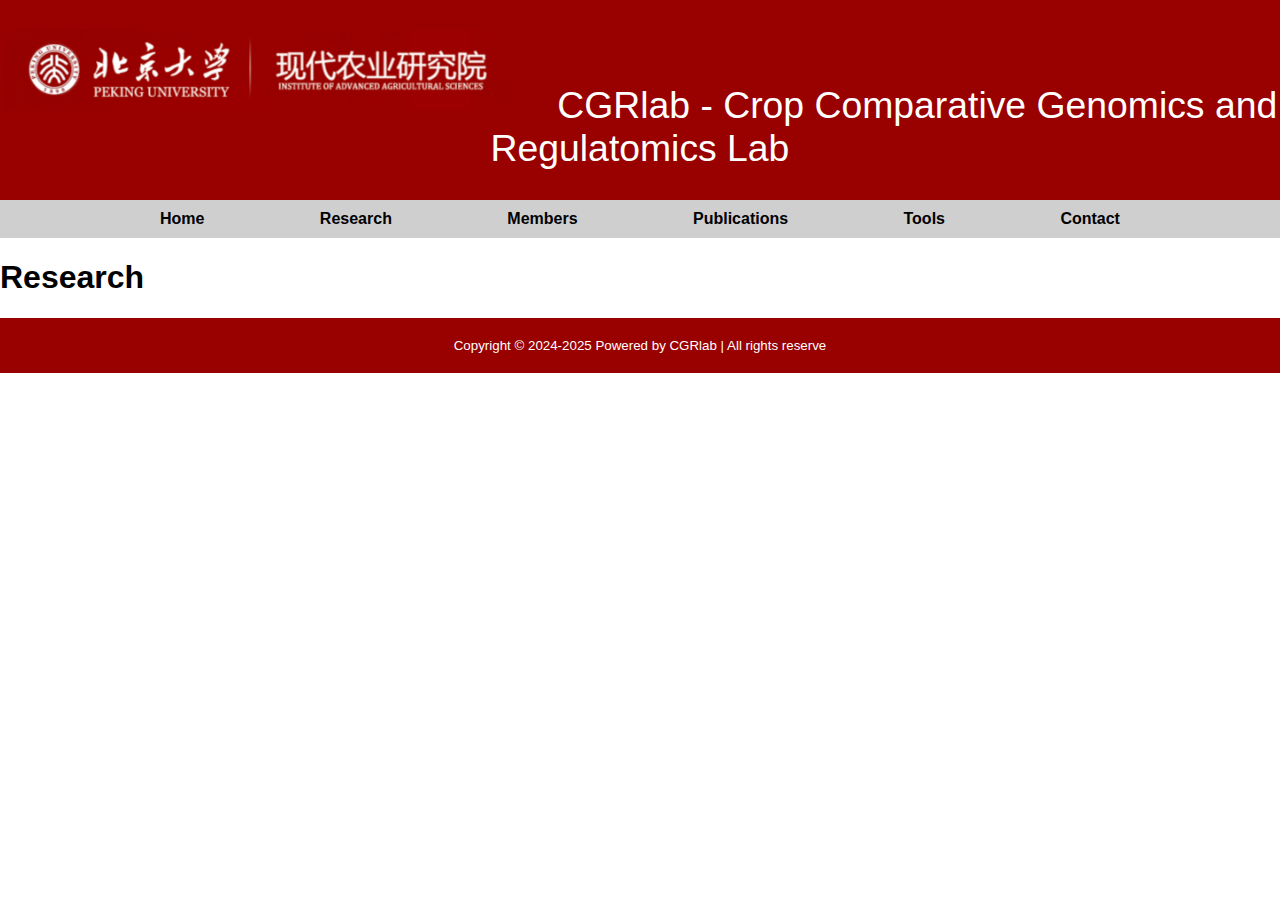
<file: Research.html>
<!DOCTYPE html>
<html>
<head>
	<title>Chen Lab</title>
	<meta charset="UTF-8">
	<meta name="viewport" content="width=device-width, initial-scale=1.0">
	<link rel="stylesheet" href="style.css">
	
  <script type="text/javascript" src="https://d1bxh8uas1mnw7.cloudfront.net/assets/embed.js"></script>
  <script async src="https://badge.dimensions.ai/badge.js" charset="utf-8"></script>
</head>

<body>
  <div id="nameheader">
    <img src="images/IAASlogo.jpg" width="500px">
    <font id="titlename">CGRlab - Crop Comparative Genomics and Regulatomics Lab</font>
  </div>
  
	<header>
		<div class="container">
			<nav>
				<ul>
					<li><a href="index.html">Home</a></li>
					<li><a href="Research.html">Research</a></li>
					<li><a href="Members.html">Members</a></li>
					<li><a href="Publications.html">Publications</a></li>
					<li><a href="Tools.html">Tools</a></li>
					<li><a href="Contact.html">Contact</a></li>
				</ul>
			</nav>
		</div>
	</header>
	
	<!--content-->
	
	<h1>Research</h1>

  <!--foot-->
	<footer>
		<div class="container">
			<p>
			  Copyright © 2024-2025 Powered by CGRlab  |  All rights reserve
			</p>
		</div>
	</footer>

</body>
</html>
</file>
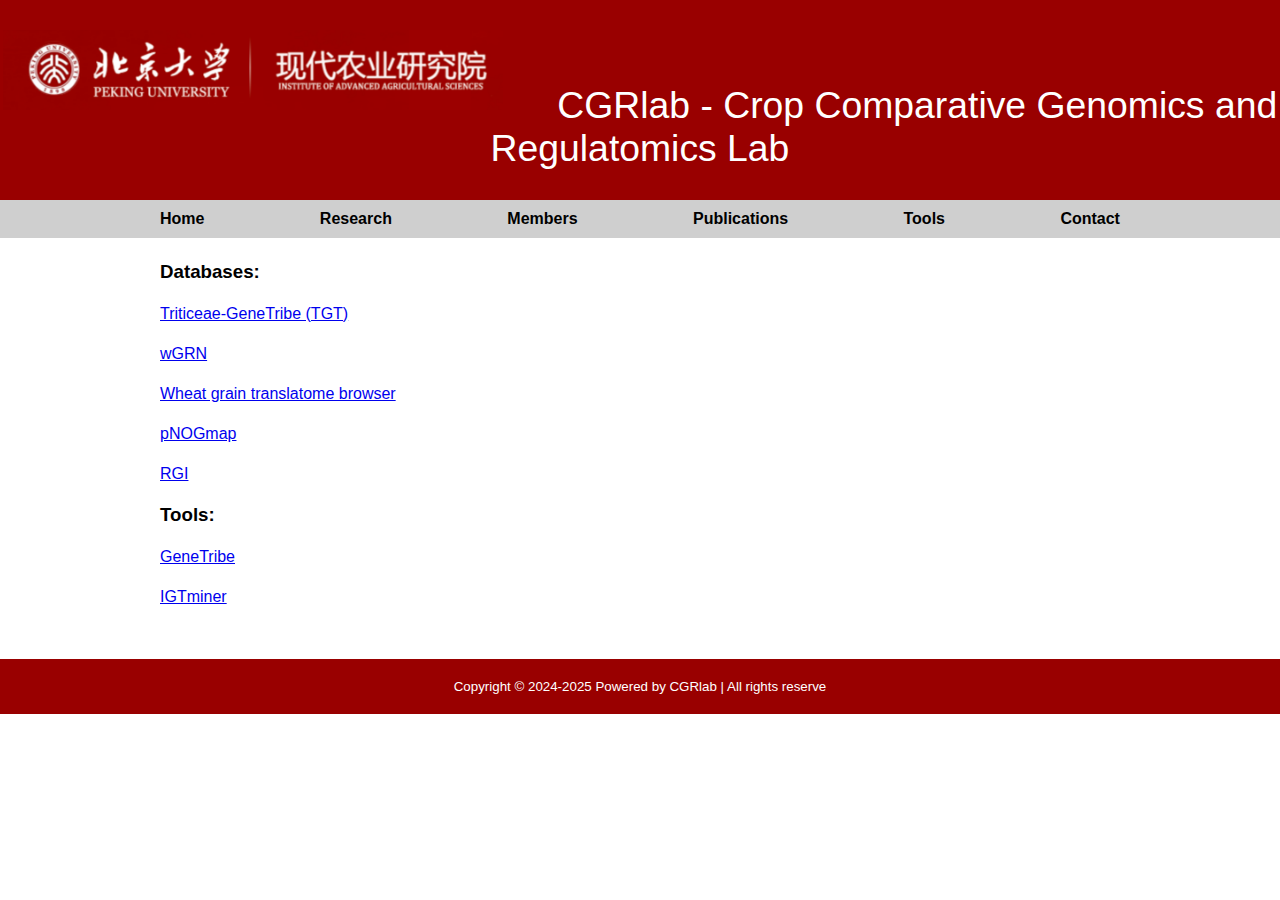
<file: Tools.html>
<!DOCTYPE html>
<html>
<head>
	<title>Chen Lab</title>
	<meta charset="UTF-8">
	<meta name="viewport" content="width=device-width, initial-scale=1.0">
	<link rel="stylesheet" href="style.css">
	
  <script type="text/javascript" src="https://d1bxh8uas1mnw7.cloudfront.net/assets/embed.js"></script>
  <script async src="https://badge.dimensions.ai/badge.js" charset="utf-8"></script>
</head>

<body>
  <div id="nameheader">
    <img src="images/IAASlogo.jpg" width="500px">
    <font id="titlename">CGRlab - Crop Comparative Genomics and Regulatomics Lab</font>
  </div>
  
	<header>
		<div class="container">
			<nav>
				<ul>
					<li><a href="Home.html">Home</a></li>
					<li><a href="Research.html">Research</a></li>
					<li><a href="Members.html">Members</a></li>
					<li><a href="Publications.html">Publications</a></li>
					<li><a href="Tools.html">Tools</a></li>
					<li><a href="Contact.html">Contact</a></li>
				</ul>
			</nav>
		</div>
	</header>
	
	<!--content-->
	<section id="tool">
	<div class="container">
    <br>
		<h3 style="margin-top:5px">Databases:</h3>
		<p><a href="http://wheat.cau.edu.cn/TGT/" target = "_blank">Triticeae-GeneTribe (TGT)</a></p>
		<p><a href="http://wheat.cau.edu.cn/wGRN/" target = "_blank">wGRN</a></p>
		<p><a href="http://wheat.cau.edu.cn/wheat_grain_translatome_browser/" target = "_blank">Wheat grain translatome browser</a></p>
		<p><a href="http://wheat.cau.edu.cn/pNOGmap/" target = "_blank">pNOGmap</a></p>
		<p><a href="https://riceome.hzau.edu.cn/" target = "_blank">RGI</a></p>
		
		<h3>Tools:</h3>
		<p><a href="https://chenym1.github.io/genetribe/" target = "_blank">GeneTribe</a></p>
		<p><a href="https://chenym1.github.io/IGTminer/" target = "_blank">IGTminer</a></p>
		
	</div>
		</section>

  <!--foot-->
	<footer>
		<div class="container">
			<p>
			  Copyright © 2024-2025 Powered by CGRlab  |  All rights reserve
			</p>
		</div>
	</footer>

</body>
</html>
</file>
<file: style.css>
/* 全局样式 */

* {
	box-sizing: border-box;
}

body {
	margin: 0;
	font-family: Arial, sans-serif;
}

h2 {
  color:#107D7D;
}

h4 {
  color:#EE7942;
}

.numbers {
  color:#CD0000;
  font-weight:bold;
  font-size:14pt;
}

.highlight_conent {
  color:#008B00;
  font-weight:bold;
  margin-top:1px;
  padding-top:1px
}

.container {
	max-width: 1000px;
	margin: 0 auto;
	padding: 0 20px;
}

/* 头部 */
#nameheader {
  background-color:	#990000;
  margin:0 0 0 0;
  padding:30px 0 30px 0;
  vertical-align: middle;
  text-align:center;
}

#titlename {
  font-size:28pt;
  margin-left:50px;
  color:#fff;
  vertical-align: middle;
}


header {
	background-color: #CFCFCF;
	padding: 5px 0;
}

header h1 {
	font-size: 2em;
	margin: 0;
}

header nav {
	margin-top: 5px;
}

header nav ul {
	margin: 0;
	padding: 0;
	list-style: none;
	display: flex;
	justify-content: space-between;
}

header nav li {
	margin-right: 20px;
	margin-bottom: 5px;
	color:#008B8B;
}

header nav li:last-child {
	margin-right: 0;
}

header nav a {
	color:#000;
	font-weight:bold;
	text-decoration:none
}

header nav a:hover {
	color: #666;
}

/* 主体部分 */

main {
	padding: 50px 0;
}

section {
	margin-bottom: 50px;
}

section h2 {
	font-size: 1.5em;
	margin: 0 0 20px 0;
}

section p {
	line-height: 1.5;
}

.button {
	display: inline-block;
	padding: 10px 20px;
	background-color: #333;
	color: #fff;
	border-radius: 5px;
	text-transform: uppercase;
	transition: background-color 0.3s;
}

.button:hover {
	background-color: #666;
}

/* 页脚 */

footer {
	background-color: #990000;
	padding: 20px 0;
}

footer p {
	margin: 0;
	text-align: center;
	font-size: 10pt;
	color: #fff;
}

.altmetric {
    float: right;
    margin-top: 10px;
    margin-left: 5px;
    margin-bottom: 10px
}
.dimensions {
    float: right;
    margin-top: 10px;
    margin-left: 10px;
    margin-bottom: 10px
}
</file>
